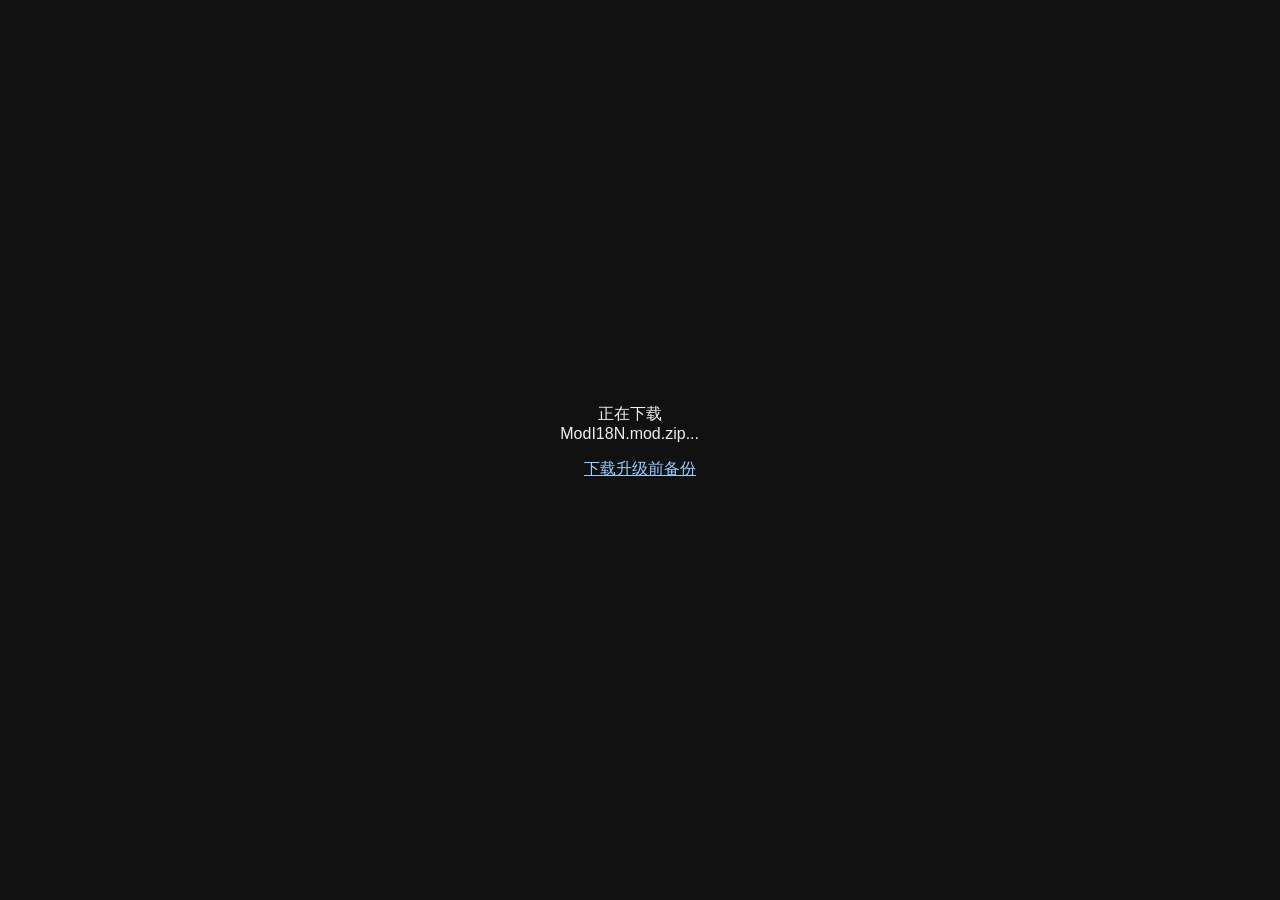
<file: index.html>
<!doctype html>
<html lang="zh-CN">
<head>
<meta name="cot-loader-version" content="CoT-ModLoader-v0.8.5e-v2.101.1.zip">
<meta charset="UTF-8">
<meta name="viewport" content="width=device-width, initial-scale=1.0">
<title>Course of Temptation 汉化版</title>
<meta http-equiv="refresh" content="0; url=auto-load.html?build=cot-085e-qc4">
</head>
<body>
<p>正在自动加载汉化与图片...</p>
<a href="auto-load.html?build=cot-085e-qc4">点击这里继续</a>
</body>
</html>
</file>
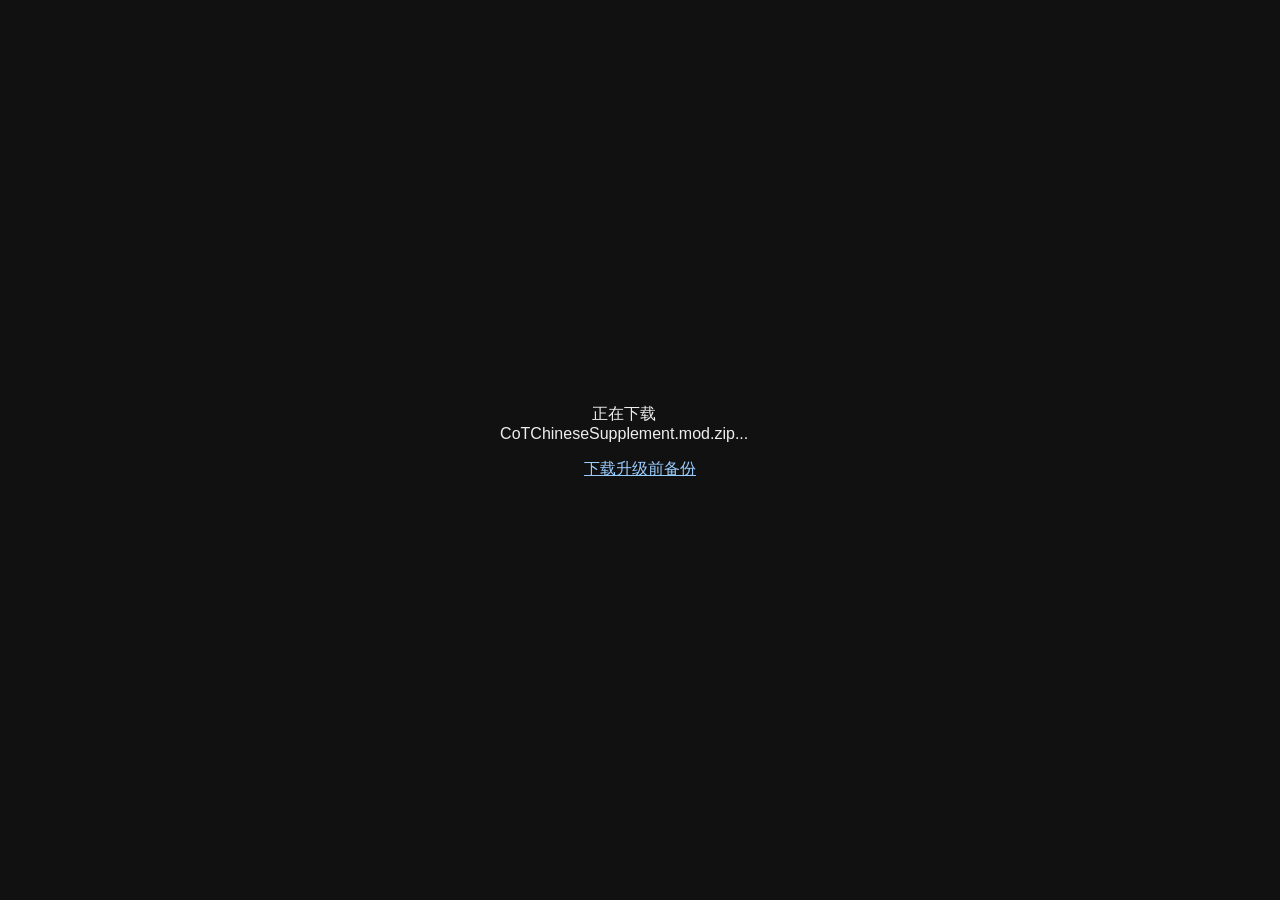
<file: vanilla/index.html>
<!doctype html><html lang="zh-CN"><meta charset="UTF-8"><meta name="viewport" content="width=device-width,initial-scale=1"><title>正在保护旧存档并加载游戏</title><meta http-equiv="refresh" content="0;url=../auto-load.html?build=cot-085e-qc4"><a href="../auto-load.html?build=cot-085e-qc4">继续进入游戏</a></html>
</file>
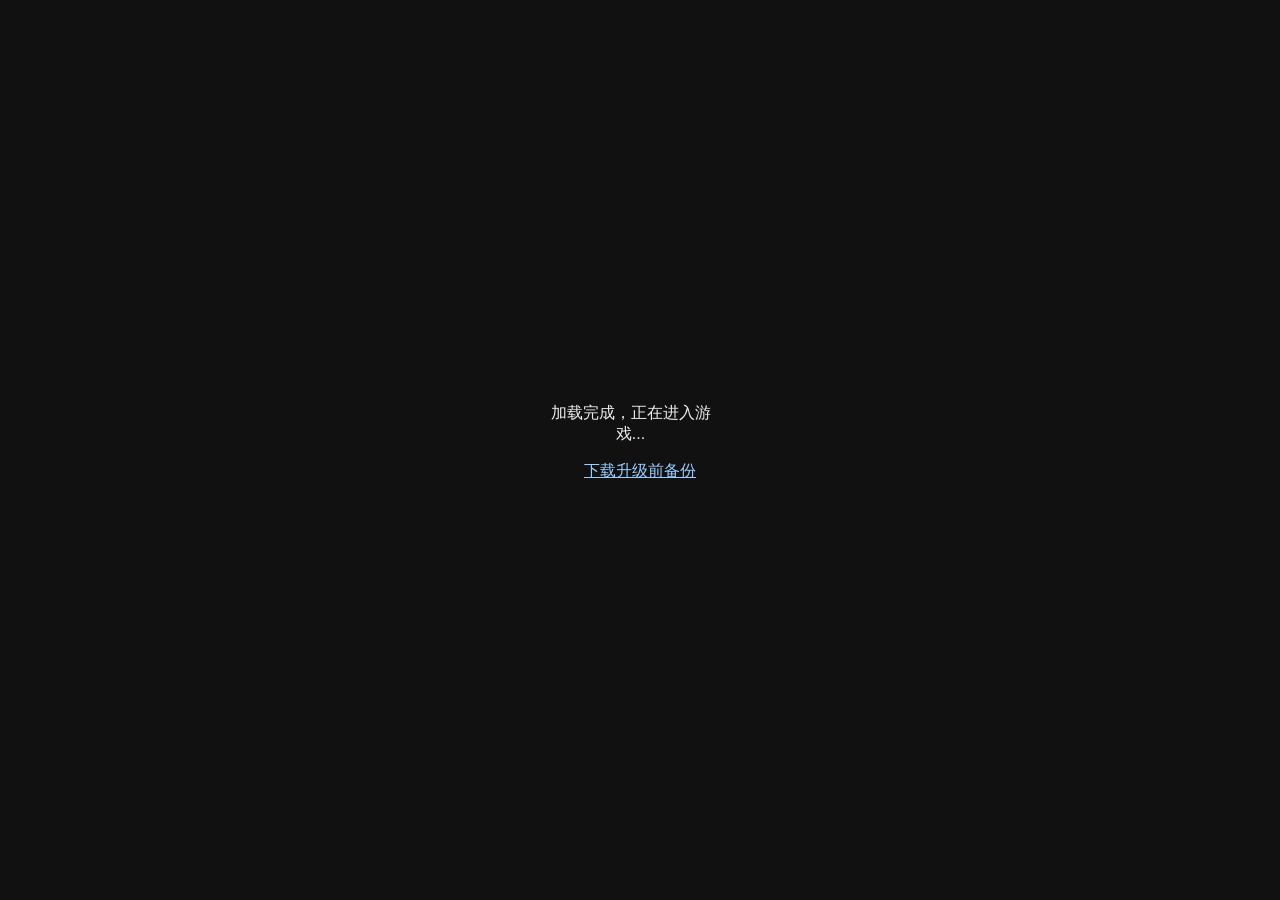
<file: auto-load.html>
<!DOCTYPE html>
<html lang="zh-CN">
<head>
<meta charset="UTF-8">
<meta name="viewport" content="width=device-width, initial-scale=1.0">
<title>CoT 0.8.5e 汉化版</title>
<style>
body { background:#111; color:#eee; font-family:sans-serif; display:flex; align-items:center; justify-content:center; height:100vh; margin:0; }
#msg { font-size:16px; text-align:center; white-space:pre-wrap; max-width:90%; }
a { color:#9cf; }
</style>
</head>
<body>
<div><div id="msg">正在备份升级前的存档与设置，请稍候...</div><p style="text-align:center"><a href="backup.html">下载升级前备份</a></p></div>
<script src="save-backup.js?build=cot-085e-qc4"></script>
<script>
async function autoLoad() {
  const build = 'cot-085e-qc4';
  const mode = new URLSearchParams(location.search).get('mode') === 'polyfill' ? 'game-polyfill.html' : 'game.html';
  const mods = [
    { name: 'ModI18N.mod.zip', url: 'mods/ModI18N.mod.zip' },
    { name: 'CoTTextHotfix.mod.zip', url: 'mods/CoTTextHotfix.mod.zip' },
    { name: 'CoTChineseSupplement.mod.zip', url: 'mods/CoTChineseSupplement.mod.zip', legacyNames: ['CoTChineseSupplement'] },
    { name: 'CoTGameOriginalImagePack.mod.zip', url: 'mods/CoTGameOriginalImagePack.mod.zip' },
    { name: 'NPCVisualization.mod.zip', url: 'mods/NPCVisualization.mod.zip', legacyNames: ["Mes' NPC visualization mod"] },
    { name: 'CoTQuickCheats.mod.zip', url: 'mods/CoTQuickCheats.mod.zip', legacyNames: ['CoTQuickCheats'] }
  ];

  const dbName = 'ModLoader_IndexDBLoader';
  const storeName = 'ModLoader_IndexDBLoader';
  // These keys are configured by vanilla/index.html, rather than the loader defaults.
  const listKey = 'CoTmodDataIndexDBZipList';
  const zipKeyPrefix = 'CoTmodDataIndexDBZip';

  function openDB() {
    return new Promise((resolve, reject) => {
      const req = indexedDB.open(dbName, 1);
      req.onupgradeneeded = (e) => {
        const db = e.target.result;
        if (!db.objectStoreNames.contains(storeName)) {
          db.createObjectStore(storeName);
        }
      };
      req.onsuccess = () => resolve(req.result);
      req.onerror = () => reject(req.error);
    });
  }

  let db;
  try {
    await CoTBackup.ensure();
    const downloads = [];
    for (const mod of mods) {
      document.getElementById('msg').textContent = `正在下载 ${mod.name}...`;
      const resp = await fetch(`${mod.url}?build=${build}`, { cache: 'no-store' });
      if (!resp.ok) throw new Error(`下载失败（HTTP ${resp.status}）：${mod.url}`);
      const buf = await resp.arrayBuffer();
      // Match IndexDBLoader.addMod(): store ZIP bytes without a large base64 conversion.
      downloads.push({ name: mod.name, bytes: new Uint8Array(buf) });
    }

    db = await openDB();
    await new Promise((resolve, reject) => {
      // Commit the ZIPs and their list together so a failed download cannot leave
      // an incomplete installation. Keep any other mods installed by the player.
      const tx = db.transaction(storeName, 'readwrite');
      const store = tx.objectStore(storeName);
      const request = store.get(listKey);
      request.onsuccess = () => {
        let previous = [];
        try {
          const parsed = JSON.parse(request.result || '[]');
          if (Array.isArray(parsed) && parsed.every(name => typeof name === 'string')) {
            previous = parsed;
          }
        } catch (_) {
          // A malformed old list must not prevent restoring the bundled mods.
        }
        // A manually installed older copy uses its boot name as the key. Keep
        // that copy out of the enabled list so it cannot override this update.
        const legacyNames = new Set(mods.flatMap(mod => mod.legacyNames || []));
        const list = [...new Set([...mods.map(mod => mod.name), ...previous.filter(name => !legacyNames.has(name))])];
        for (const mod of downloads) {
          store.put(mod.bytes, `${zipKeyPrefix}:${mod.name}`);
        }
        store.put(JSON.stringify(list), listKey);
      };
      tx.oncomplete = resolve;
      tx.onerror = () => reject(tx.error);
      tx.onabort = () => reject(tx.error || new Error('模组保存事务已中止'));
    });

    document.getElementById('msg').textContent = '加载完成，正在进入游戏...';
    setTimeout(() => {
      location.href = `vanilla/${mode}?build=${build}`;
    }, 1000);
  } catch (e) {
    document.getElementById('msg').textContent = '加载未完成，现有存档未清除。请重试，或先下载升级前备份。\n' + e.toString();
  } finally {
    if (db) db.close();
  }
}
autoLoad();
</script>
</body>
</html>
</file>
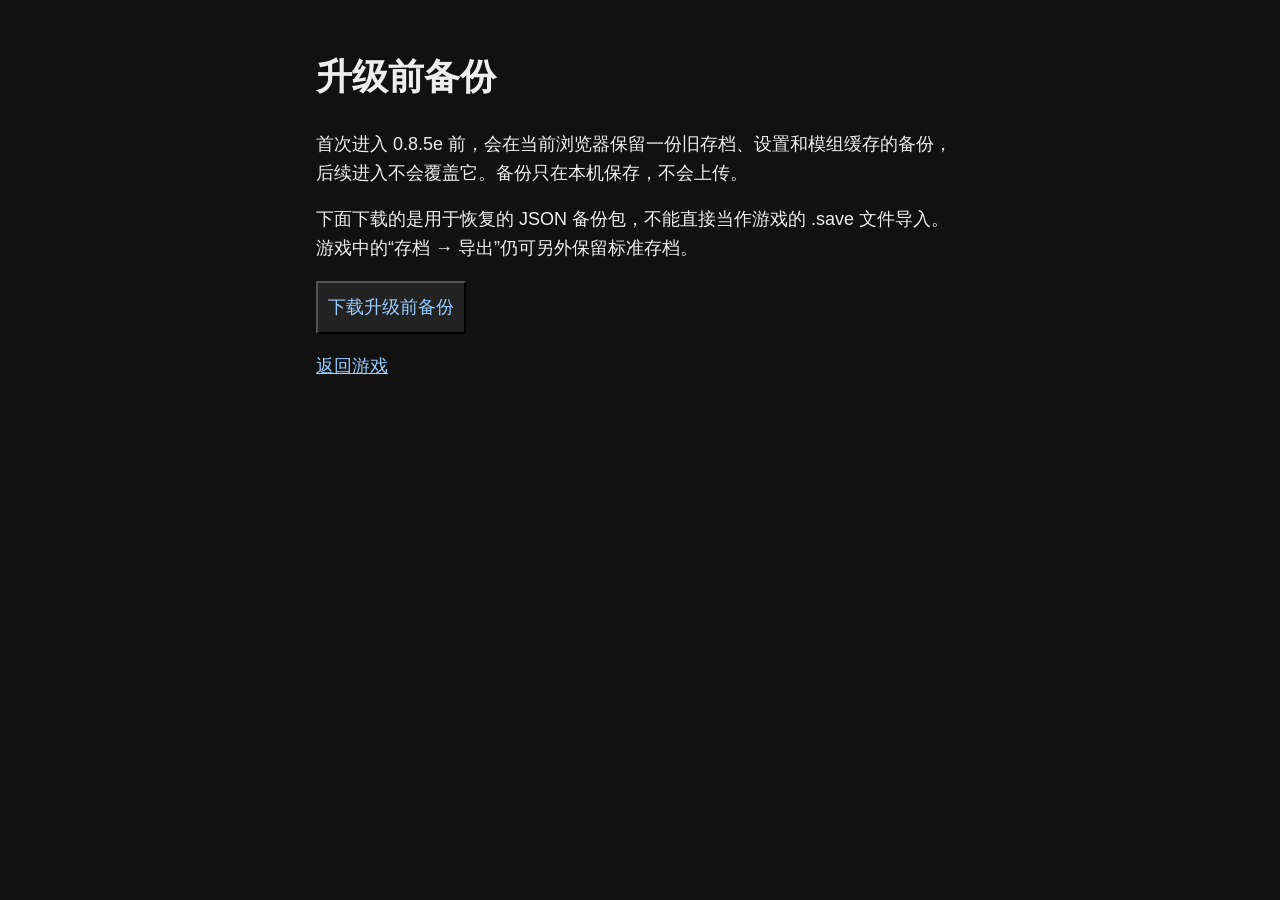
<file: backup.html>
<!doctype html>
<html lang="zh-CN"><meta charset="UTF-8"><meta name="viewport" content="width=device-width,initial-scale=1">
<title>升级前备份</title>
<style>body{background:#111;color:#eee;font:18px/1.6 sans-serif;max-width:36em;padding:24px;margin:auto}button,a{font:inherit;color:#9cf}button{background:#222;padding:10px}</style>
<h1>升级前备份</h1>
<p>首次进入 0.8.5e 前，会在当前浏览器保留一份旧存档、设置和模组缓存的备份，后续进入不会覆盖它。备份只在本机保存，不会上传。</p>
<p>下面下载的是用于恢复的 JSON 备份包，不能直接当作游戏的 .save 文件导入。游戏中的“存档 → 导出”仍可另外保留标准存档。</p>
<button id="download">下载升级前备份</button><p id="status"></p>
<p><a href="index.html">返回游戏</a></p>
<script src="save-backup.js?build=cot-085e-1"></script>
<script>
document.getElementById('download').onclick=async()=>{
  try {
    const snapshot=await CoTBackup.read();
    if(!snapshot) throw new Error('当前浏览器还没有升级前备份。请先从首页进入游戏。');
    CoTBackup.download(snapshot);
    document.getElementById('status').textContent='已准备下载。备份时间：'+snapshot.created;
  } catch(e) { document.getElementById('status').textContent=e.message; }
};
</script></html>
</file>
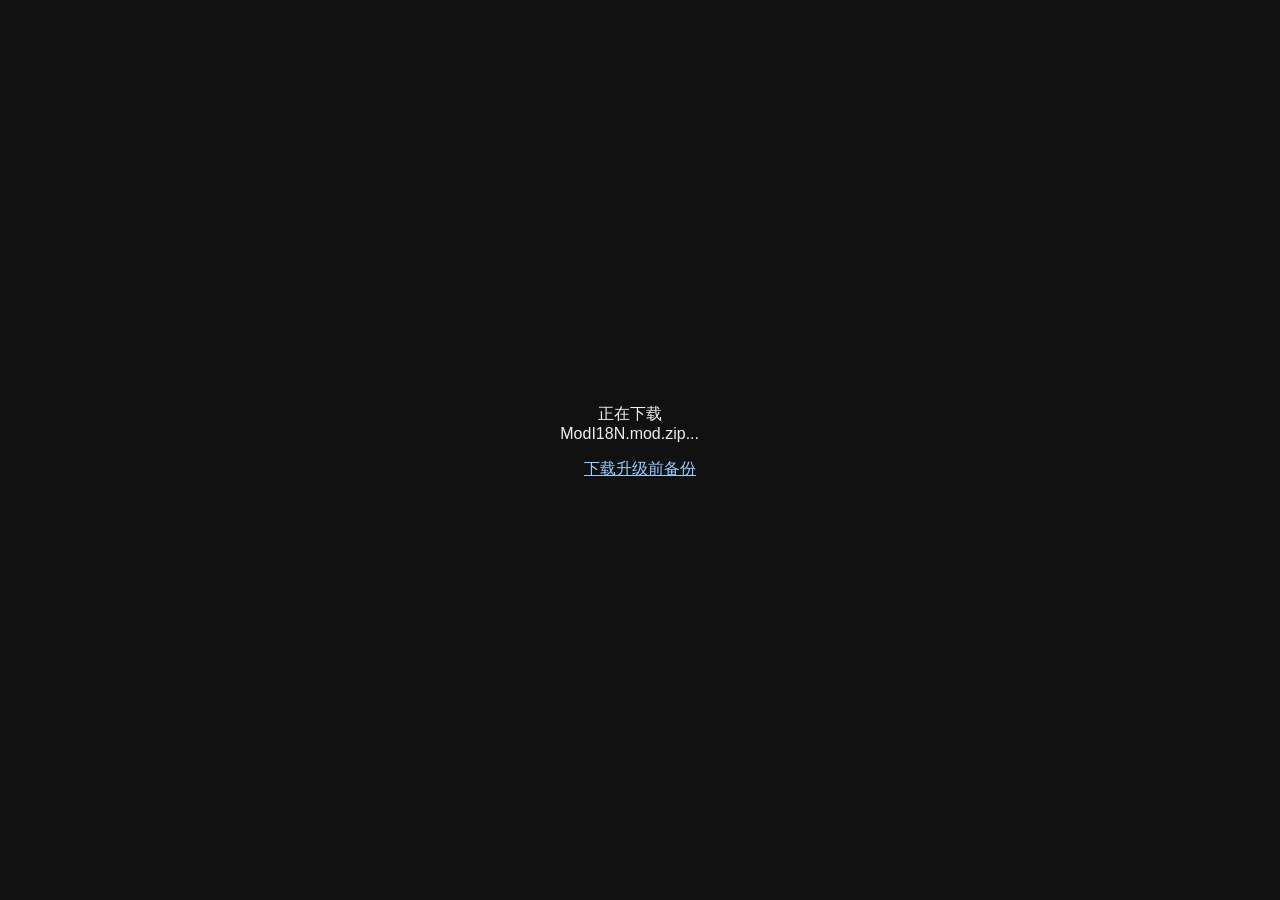
<file: vanilla/polyfill.html>
<!doctype html><html lang="zh-CN"><meta charset="UTF-8"><meta name="viewport" content="width=device-width,initial-scale=1"><title>正在保护旧存档并加载游戏</title><meta http-equiv="refresh" content="0;url=../auto-load.html?build=cot-085e-qc4&mode=polyfill"><a href="../auto-load.html?build=cot-085e-qc4&mode=polyfill">继续进入游戏</a></html>
</file>
